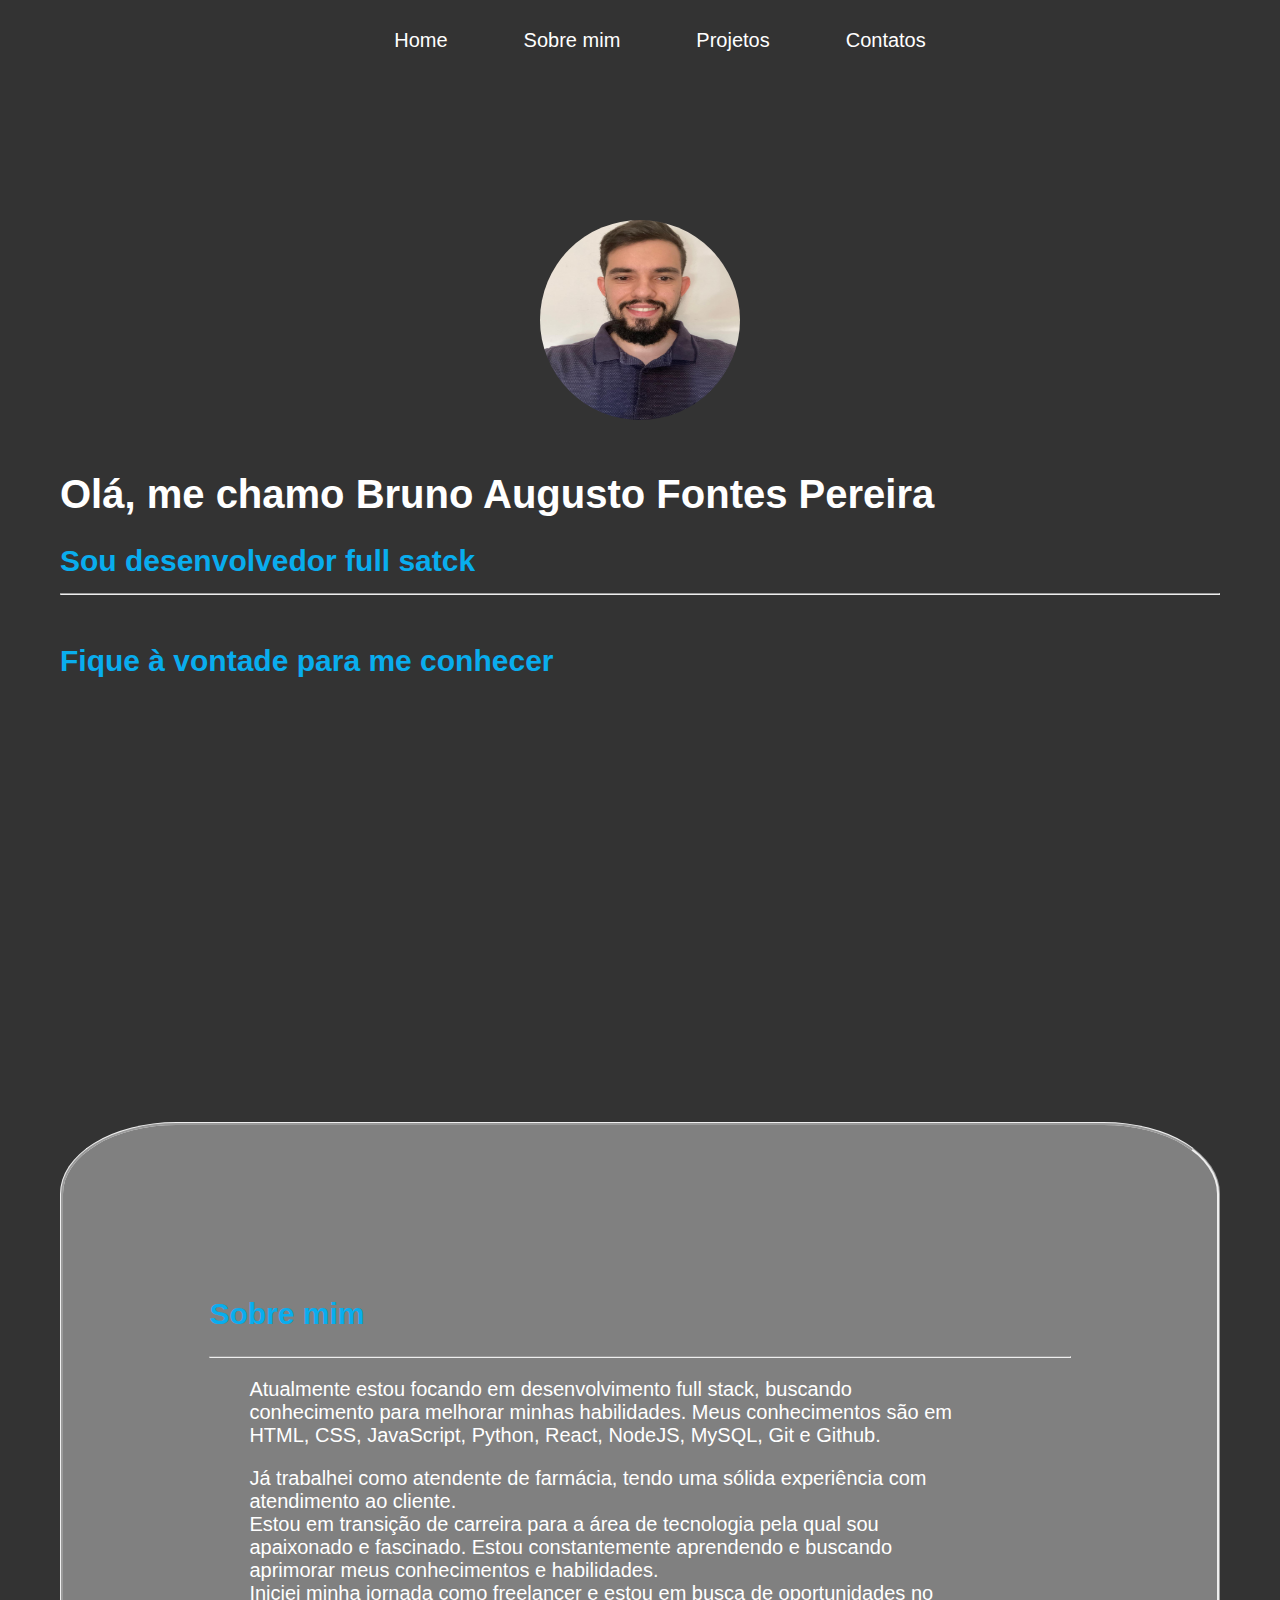
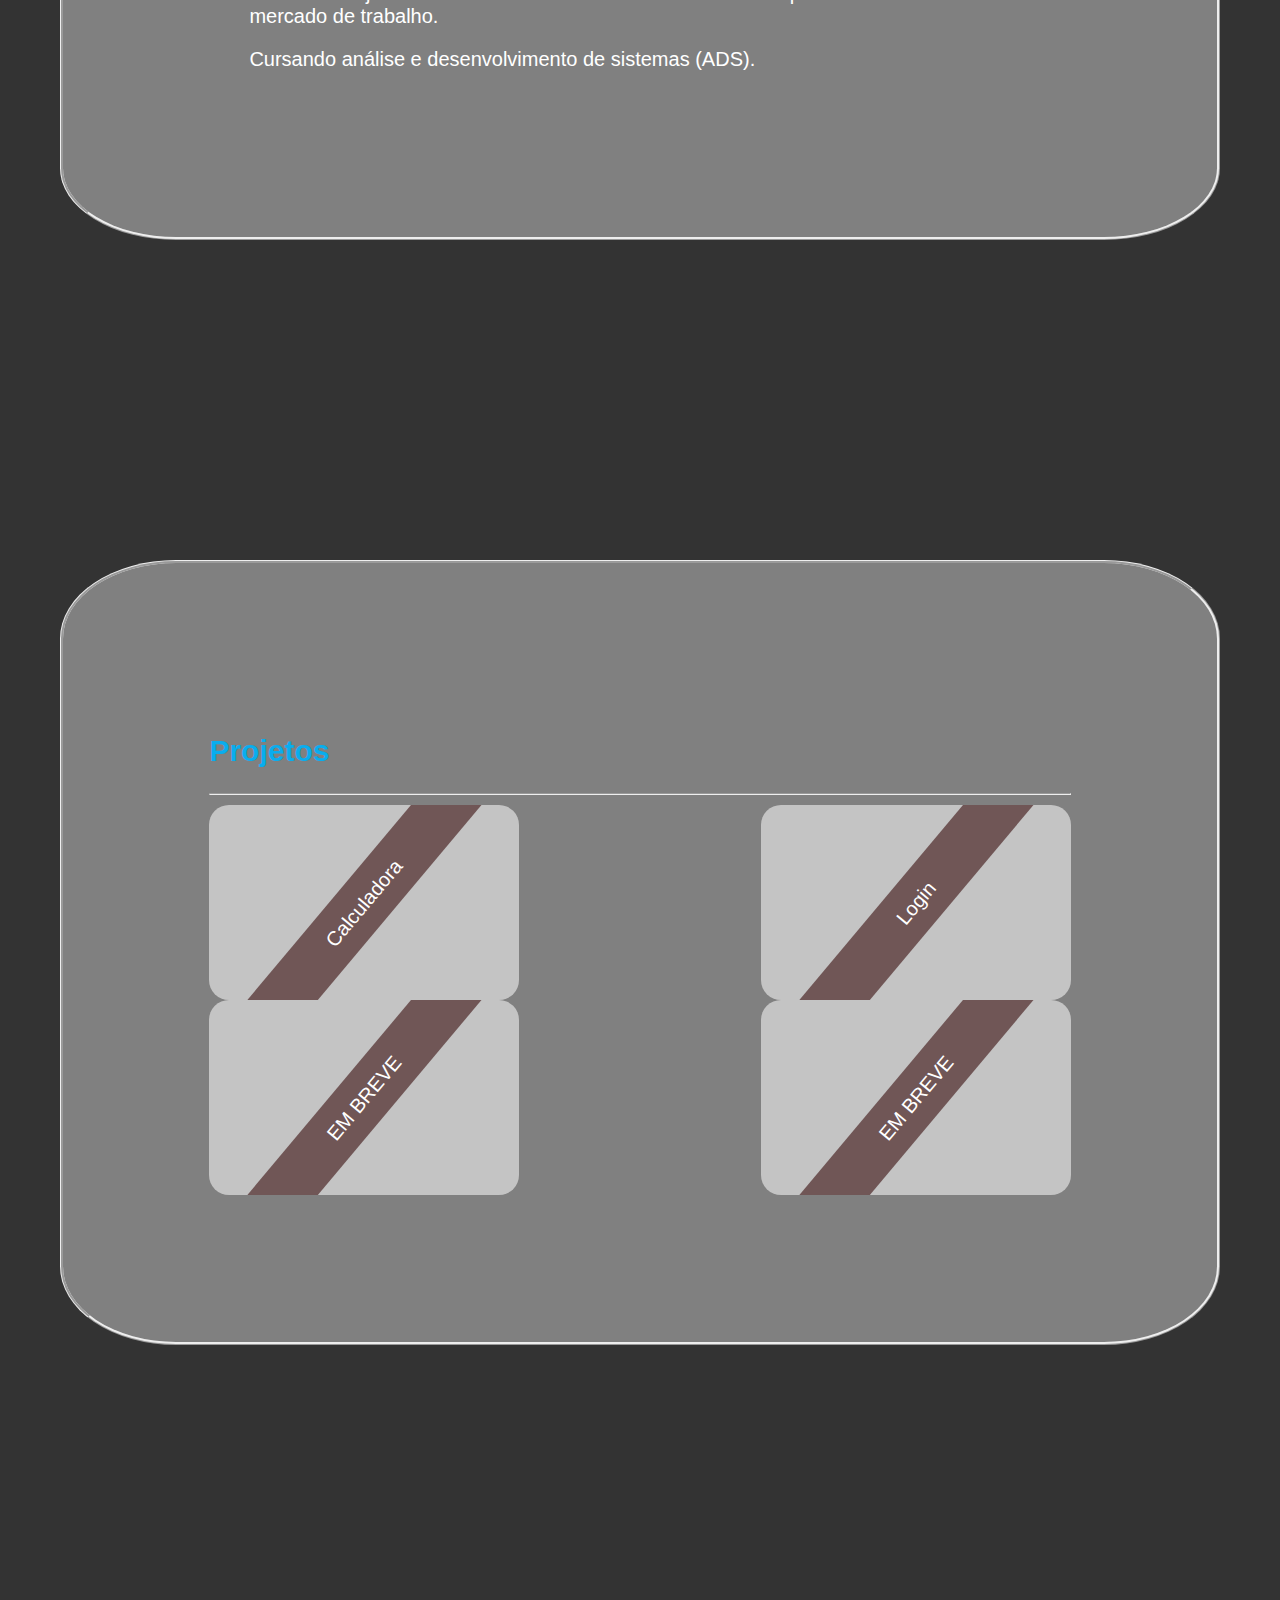
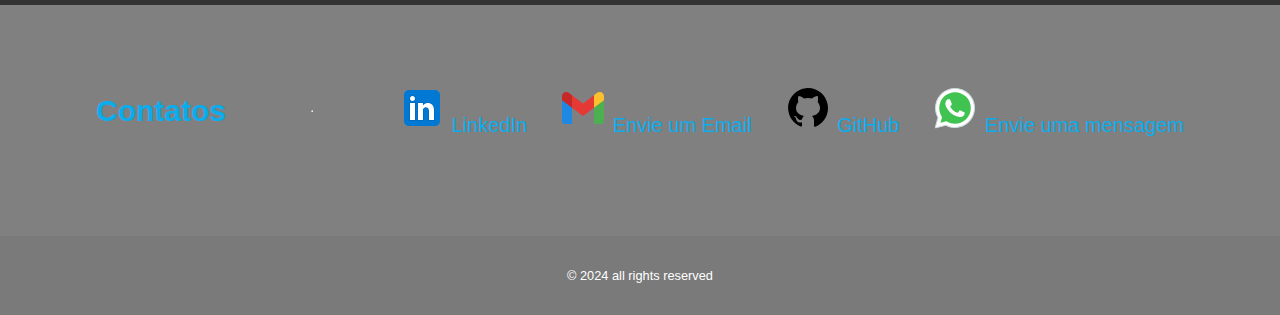
<file: index.html>
<!DOCTYPE html>
<html lang="pt-BR">
<head>
    <meta charset="UTF-8">
    <meta name="viewport" content="width=device-width, initial-scale=1.0">
    <title>Bruno Augusto</title>
    <link rel="stylesheet" href="style.css">
</head>
<body>
     
    <div class="container">
        <nav class="navbar" id="navbar">
            <ul>
                <li><a href="#section1">Home</a></li>
                <li><a href="#section2">Sobre mim</a></li>
                <li><a href="#section3">Projetos</a></li>
                <li><a href="#section4">Contatos</a></li>
            </ul>
        </nav>
    </div>
    <header>
        <section id="section1">
            <div class="center">
                <img src="./img/bruno.jpeg" alt="Foto de Bruno Augusto">
            </div>
            <h1>Olá, me chamo Bruno Augusto Fontes Pereira</h1>
            
            <h2>Sou desenvolvedor full satck<hr><br>Fique à vontade para me conhecer</h2>
        </section>
    </header>
    <main>
        <section id="section2">
            <div class="content">
                <h2>Sobre mim</h2>
                <hr>
                <p>Atualmente estou focando em desenvolvimento full stack, buscando conhecimento para melhorar minhas habilidades.
                     Meus conhecimentos são em HTML, CSS, JavaScript, Python, React, NodeJS, MySQL, Git e Github.</p>
                <p>Já trabalhei como atendente de farmácia, tendo uma sólida experiência com atendimento ao cliente.
                    <br>Estou em transição de carreira para a área de tecnologia pela qual sou apaixonado e fascinado. 
                    Estou constantemente aprendendo e buscando aprimorar meus conhecimentos e habilidades.
                    <br>Iniciei minha jornada como freelancer e estou em busca de oportunidades no mercado de trabalho.</p>
                <p>Cursando análise e desenvolvimento de sistemas (ADS).</p>
                
            </div>
        </section>
        <section id="section3">
            <div class="content">
                <h2>Projetos</h2>
                <hr>
                <div class="projects-container">
                    <div class="pro">
                        <a href="./Calculadora/calculadora.html" target="_blank">
                            <div class="breve">Calculadora</div>
                        </a>
                    </div>
                    <div class="pro">
                        <a href="./Site de login/login.html" target="_blank">
                            <div class="breve">Login</div>
                        </a>
                    </div>
                    <div class="pro">
                        <div class="breve">EM BREVE</div>
                    </div>
                    <div class="pro">
                        <div class="breve">EM BREVE</div>
                    </div>
                </div>
            </div>
        </section>
        
    </main>

    <footer>

        <section id="section4">
            <div id="footer_content">
                
                <h2>Contatos</h2>
                <hr>
                <div class="justify">
                    <img src="./img/linkedin.svg" alt="LinkedIn">
                    <a href="https://www.linkedin.com/in/bruno-augusto-fontes-pereira-80080a167/" target="_blank">LinkedIn</a>
                </div>
                <div class="justify">
                    <img src="./img/gmail.svg" alt="Gmail">
                    <a href="mailto:brunodediamantino@gmail.com" target="_blank">Envie um Email</a>
                </div>
                <div class="justify">
                    <img src="./img/github.svg" alt="GitHub">
                    <a href="https://github.com/BRdevMt" target="_blank">GitHub</a>
                </div>
                <div class="justify">
                    <img src="./img/whatsapp.svg" alt="WhatsApp">
                    <a href="https://wa.me/+5565999827387" target="_blank">Envie uma mensagem</a>
                </div>
            </div>
        </section>

        <div id="footer_copyright">
            &#169
            2024 all rights reserved
        </div>

    </footer>

    <script>
        window.addEventListener('load', function() {
            document.getElementById('navbar').classList.add('show');
        });
    </script>
</body>
</html>
</file>
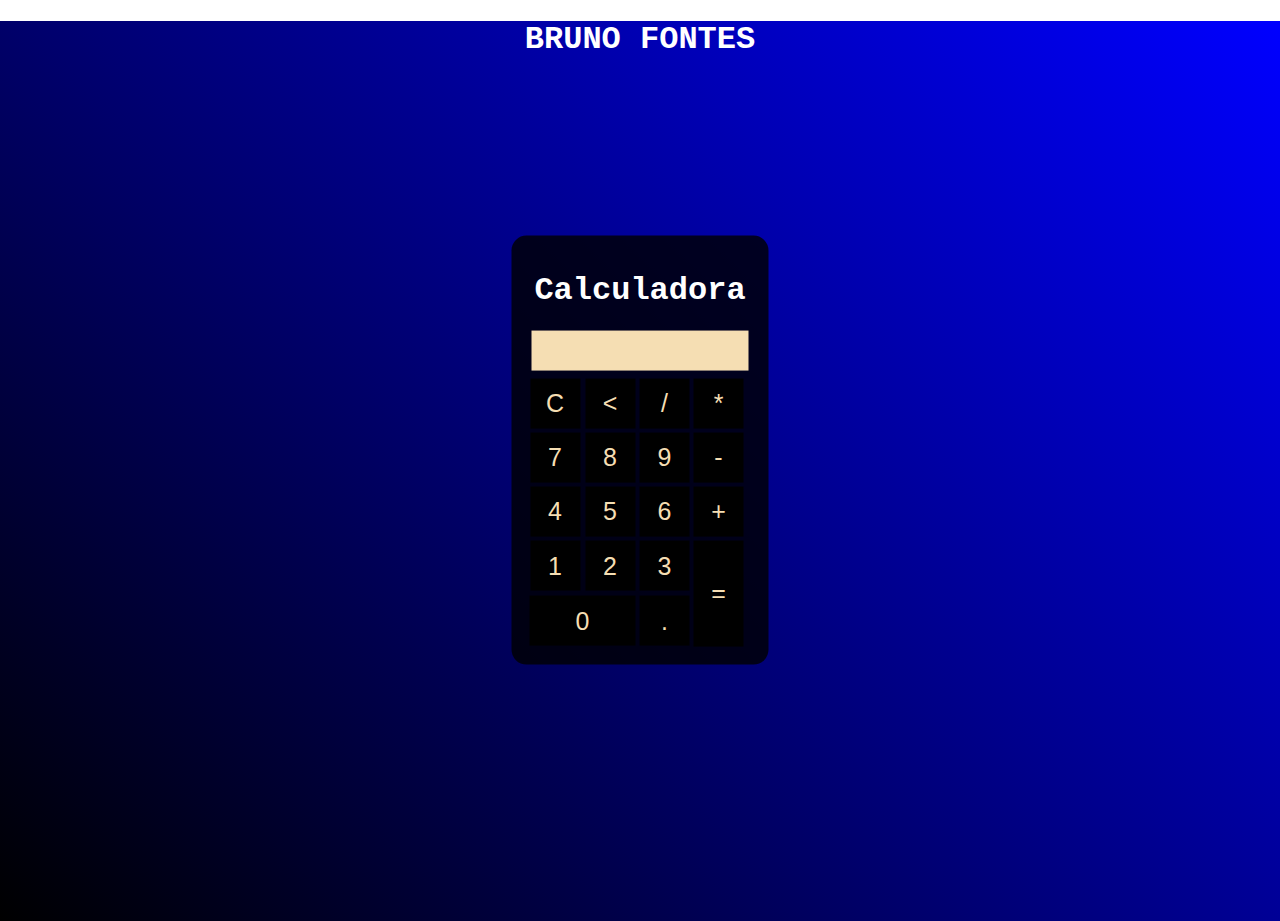
<file: Calculadora/calculadora.html>
<!DOCTYPE html>
<html lang="pt-BRs">
<head>
    <meta charset="UTF-8">
    <meta name="viewport" content="width=device-width, initial-scale=1.0">
    <title>Calc project</title>
    <link rel="stylesheet" href="style.css">
</head>
<body>
    <div class="fundo">
        <h1>BRUNO FONTES</h1>

        <div class="calculadora">
          <h1>Calculadora</h1>
          <p id="resultado"></p>
     
    
          <table>
               <tr>
                  <td><button class="botao" onclick="clean('C')">C</button></td>
                  <td><button class="botao" onclick="back('<')"><</button></td>
                  <td><button class="botao" onclick="insert('/')">/</button></td>
                  <td><button class="botao" onclick="insert('*')">*</button></td>
            
                </tr>
                <tr>
                 <td><button class="botao" onclick="insert('7')">7</button></td>
                 <td><button class="botao" onclick="insert('8')">8</button></td>
                 <td><button class="botao" onclick="insert('9')">9</button></td>
                 <td><button class="botao" onclick="insert('-')">-</button></td>
            
                </tr>
                <tr>
                 <td><button class="botao" onclick="insert('4')">4</button></td>
                 <td><button class="botao" onclick="insert('5')">5</button></td>
                 <td><button class="botao" onclick="insert('6')">6</button></td>
                 <td><button class="botao" onclick="insert('+')">+</button></td>
            
                </tr>
                 <tr>
                 <td><button class="botao" onclick="insert('1')">1</button></td>
                 <td><button class="botao" onclick="insert('2')">2</button></td>
                 <td><button class="botao" onclick="insert('3')">3</button></td>
                 <td rowspan="2"><button class="botao" onclick="calcular()" style="height: 106px;">=</button></td>
            
                </tr>
                 <tr>
                 <td colspan="2"><button class="botao" onclick="insert('0')" style="width: 106px;">0</button></td>
                 <td><button class="botao" onclick="insert('.')">.</button></td>
            
                </tr>
            </table>
        </div>  
    </div>
    <script>
        function insert(num)
        {
         var numero =document.getElementById('resultado').innerHTML;
         document.getElementById('resultado').innerHTML = numero + num;
        }
        function clean()
        {
            document.getElementById('resultado').innerHTML = "";
        }
        function back()
        {
           var resultado = document.getElementById('resultado').innerHTML;
            document.getElementById('resultado').innerHTML = resultado.substring (0, resultado.length -1)
            
        }
        function calcular()
        {
            var resultado = document.getElementById('resultado').innerHTML;
            if(resultado)
            {
            document.getElementById('resultado').innerHTML = eval(resultado);
            }
        
           else
           {
            document.getElementById('resultado').innerHTML = "0";
           }
        }
    

    </script>
</body>
</html>
</file>
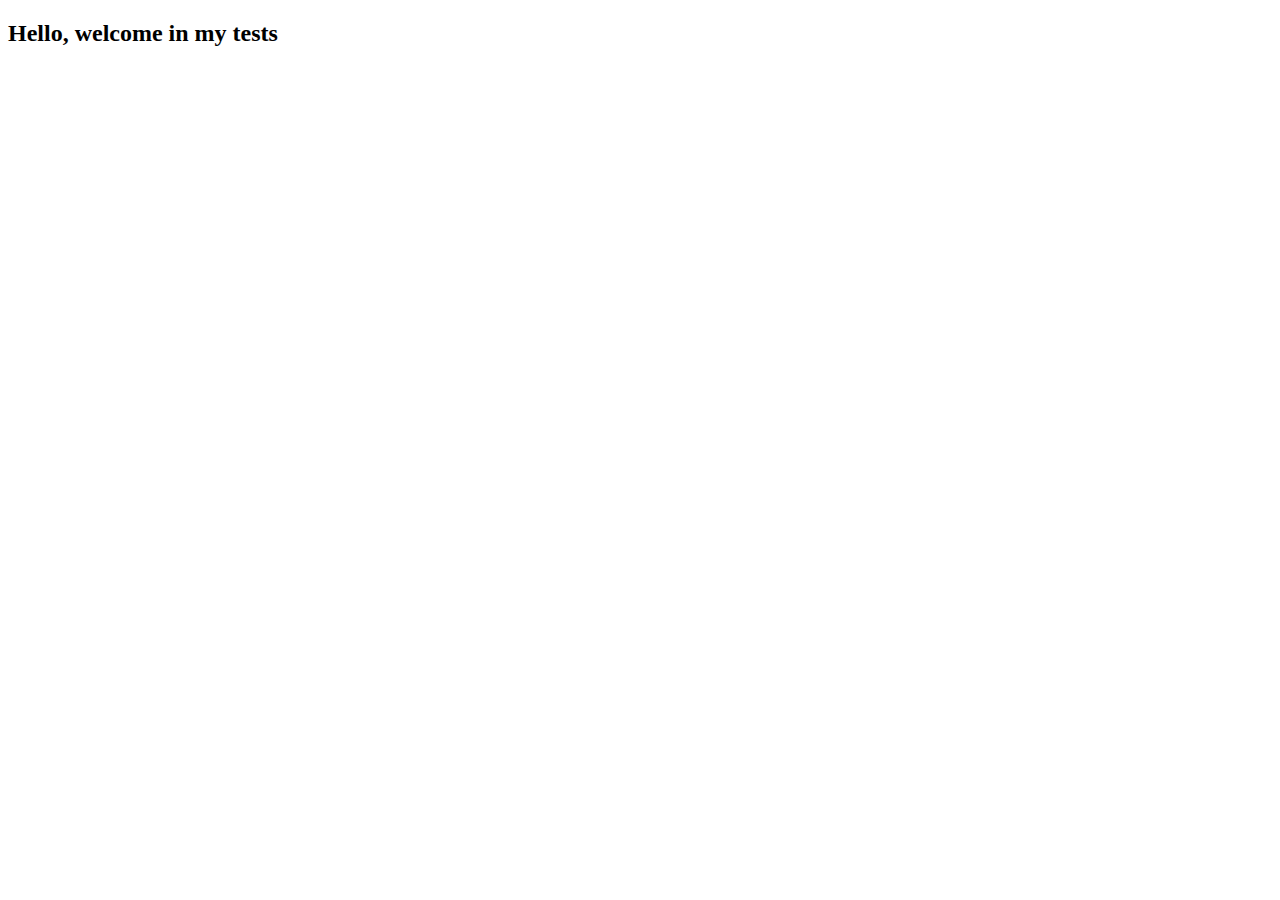
<file: Site de login/home.html>
<!DOCTYPE html>
<html lang="pt-br">
<head>
    <meta charset="UTF-8">
    <meta name="viewport" content="width=device-width, initial-scale=1.0">
    <title>Document</title>
</head>
<body>
    <h2>Hello, welcome in my tests</h2>
</body>
</html>
</file>
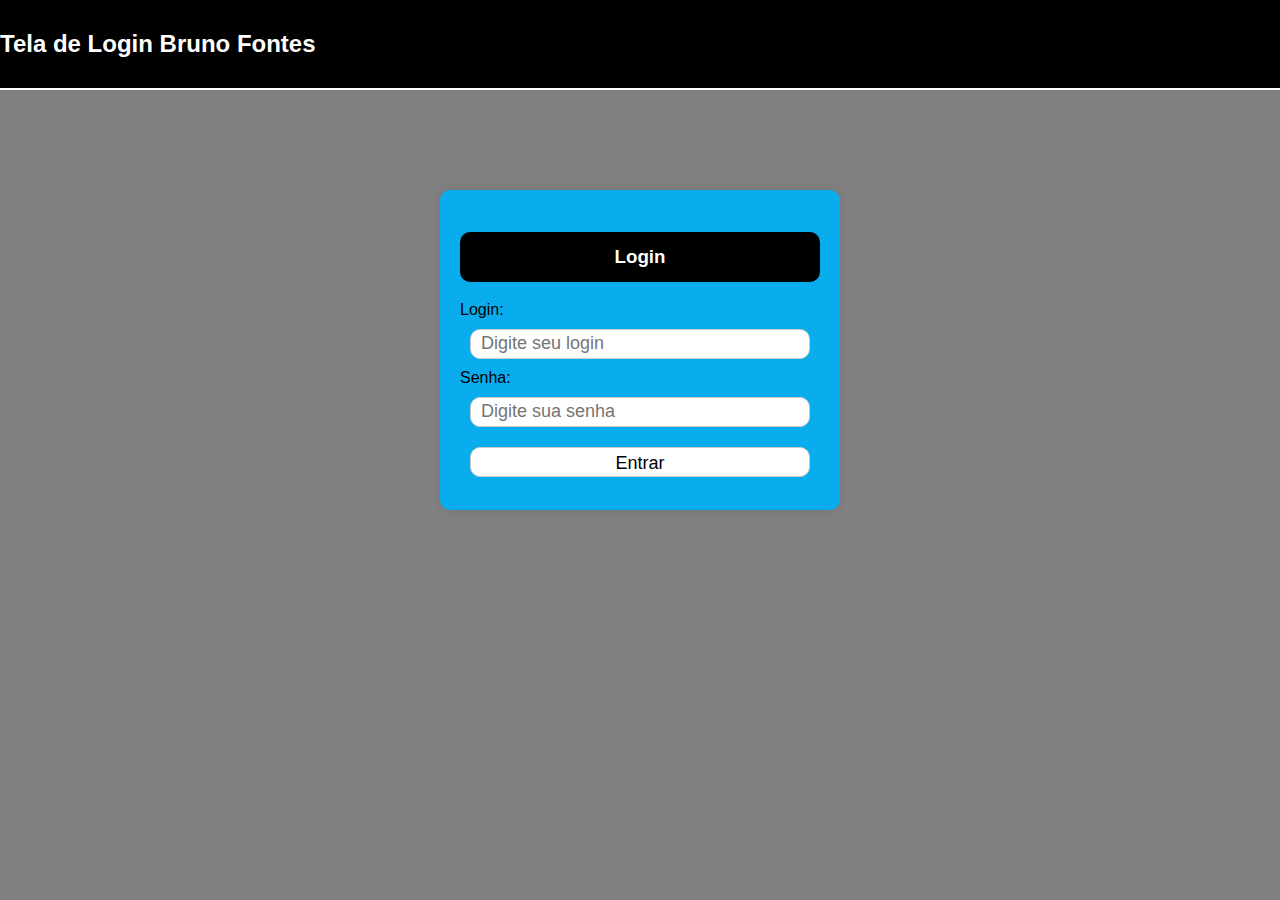
<file: Site de login/login.html>
<!DOCTYPE html>
<html lang="pt-br">
<head>
    <meta charset="UTF-8">
    <meta name="viewport" content="width=device-width, initial-scale=1.0">
    <title>Login JS</title>
    <style>
        * {
            box-sizing: border-box;
        }
        body {
            width: 100%;
            height: 100%;
            background-color: grey;
            overflow-x: hidden;
            margin: 0;
            font-family: Arial, sans-serif;
        }
        header {
            background-color: black;
            color: white;
            text-align: left;
            padding: 10px 0;
            border-bottom: 2px solid white;
        }
        form {
            width: 25rem;
            height: 20rem;
            margin: 100px auto; 
            display: flex;
            flex-direction: column;
            justify-content: center; 
            text-align: center;
            background-color: rgb(9, 173, 238);
            border-radius: 10px;
            padding: 20px;
            box-shadow: 0 0 10px rgba(0, 0, 0, 0.1); 
        }
        input {
            display: block;
            margin: 10px auto;
            width: calc(100% - 20px);
            height: 30px;
            background-color: white;
            color: black;
            font-size: 18px;
            border-radius: 10px;
            border: 1px solid #ccc;
            padding: 5px 10px;
        }
        h3 {
            color: white;
            background-color: black;
            padding: 10px;
            border-radius: 10px;
            margin: 10 auto 20px;
            line-height: 30px;
            text-align: center;
        }
        label{
            text-align: justify;
        }
        @media screen and (max-width: 600px) {
            form {
                width: 90%;
                height: auto;
            }
        }
    </style>
</head>
<body>
    <header>
        <h2>Tela de Login Bruno Fontes</h2>
    </header>
    
    <form>
        <h3>Login</h3>
        <label for="login">Login:</label>
        <input type="text" placeholder="Digite seu login" id="login">
        <label for="senha">Senha:</label>
        <input type="password" placeholder="Digite sua senha" id="senha">
        <input type="button" value="Entrar" onclick="logar()">
    </form>

    <script>
        function logar() {
            var login = document.getElementById('login').value;
            var senha = document.getElementById('senha').value;

            if (login === "admin" && senha === "admin") {
                alert('Login bem-sucedido!');
                location.href = "home.html";
            } else {
                alert('Usuário ou senha incorretos');
            }
        }
    </script>
</body>
</html>
</file>
<file: style.css>
body {
    color: white;
    background-color: #333;
    font-family: Arial, Helvetica, sans-serif;
    font-size: 20px;
    margin: 0; 
    padding-top: 60px; 
    
    
}

li {
    text-align: center;
    display: flex;   
    list-style-type: none;
    align-items: center;
    padding: 18px;
}

header img {
    width: 200px;
    height: 200px;
    border-radius: 50%;
    
}

.center {
    text-align: center;
    padding: 20px;
}

a {
    color: rgb(9, 173, 238);
    text-decoration: none;
}
a:hover{
    text-decoration: underline;
}

nav ul {
    list-style-type: none;
    padding: 0;
    text-align: center;
    margin: 0;
    display: flex;
    align-items: center;
    justify-content: center;  
}

nav ul li {
    display: inline;
    margin: 0 20px; 
}

nav ul li a {
    text-decoration: none;
    color: white;
    line-height: 80px; 
}

nav ul li a:hover {
    text-decoration: overline;
}

header {
    padding: 30px;
    margin-bottom: 100px;
}

section {
    margin-top: 80px;
    margin-bottom: 200px;
    padding: 30px;
}

section h2 {
    color: rgb(9, 173, 238);
}

section p {
    margin-right: 100px;
    margin-left: 40px;
}

.content {
    background-color: grey;
    margin: 30px;
    padding: 12%;
    border-radius: 10%;
    border-style: ridge;
}

.navbar {
    background-color: #333;
    overflow: hidden;
    position: fixed; 
    top: -80px; 
    width: 100%; 
    height: 80px; 
    z-index: 1000; 
    display: flex;
    align-items: center; 
    justify-content: center; 
    padding: 0 20px; 
    transition: top 0.5s ease-in-out; 
}

.navbar.show {
    top: 0; 
}

.pro {
    background-color: #C4C4C4;
    height: 195px;
    width: 310px;
    border-radius: 20px;
    display: flex;
    align-items: center;
    justify-content: center;
    cursor: pointer;
    overflow: hidden;
    transition: ease-in-out 0.3s;
    position: relative;
}

.pro a {
    position: absolute; 
    top: 0;
    left: 0;
    width: 100%;
    height: 100%;
    display: flex;
    align-items: center;
    justify-content: center;
    color: inherit; 
    text-decoration: none; 
    z-index: 1; 
}

.pro div p {
    font-family: 'Fira Sans', sans-serif;
    font-size: 20px;
    color: #C4C4C4;
}

.pro:hover {
    letter-spacing: 10px;
}

.pro div {
    background-color: #705656;
    width: 1000px;
    text-align: center;
    padding: 5% 0;
    transform: rotate(-50deg);
}

.projects-container {
    display: flex; 
    justify-content: space-between; 
    flex-wrap: wrap;
} 
@media (max-width: 768px) {
    body {
        font-size: 16px; 
        padding-top: 80px; 
    }

    header img {
        width: 200px; 
        height: 200px;
        border-width: 6px; 
    }

    nav ul {
        flex-direction: column; 
        height: auto; 
    }

    nav ul li {
        margin: 10px 0; 
    }

    .content {
        padding: 5%; 
        margin: 10px; 
    }

    .pro {
        width: 100%; 
        margin-bottom: 20px; 
    }
    #footer_content {
        flex-direction: column; 
        padding: 2rem; 
    }

    #footer_content > * {
        flex: 1 1 auto; 
        margin-bottom: 1rem;
    }
}


#footer_copyright {
    display: flex;
    justify-content: center;
    background-color: rgb(122, 122, 122);
    font-size: 0.8rem;
    padding: 2rem;
    font-weight: 100;
    margin-top: -20px;
}
footer {
    width: 100%;
    color: var(--color-neutral-40);
    
}

#footer_content {
    background-color: grey;
    display: flex;
    flex-wrap: wrap;
    padding: 3rem 5rem ;
    margin-bottom: 1.5rem;
    gap: 2rem;
    box-sizing: border-box;
    width: 100%;
    justify-content: space-between;
    align-items: center;
    text-align: center;
    height: 100%;

}
#footer_content > * {
    flex: 1 1 1;
    text-align: center;
}
html,body {
    overflow-x: hidden;
}
#section4{
    background-color: grey;
    color: white;
    padding: 1rem;
    text-align: center;
    margin-bottom: 1rem;
}
</file>
<file: Calculadora/style.css>
body {
    margin: 0;
    padding: 0;

}
.fundo{
    background-image:linear-gradient(45deg,black,blue);
    height: 100vh;
    color: white;
    font-family:'Courier New', Courier, monospace;
    text-align: center;

}
.calculadora{
    position: absolute;
    background-color: rgba(0,0,0,0.8);
    top: 50%;
    left: 50%;
    transform: translate(-50%,-50%);
    border-radius: 15px;
    padding: 15px;
}
.botao{
    background-color: black;
    width: 50px;
    height: 50px;
    font-size: 25px;
    cursor: pointer;
    border: none;
    color: wheat;
}
.botao:hover{
    background-color:rgb(31,31,31);
}
#resultado{
    width: 207px;
    background-color: wheat;
    height: 30px;
    margin: 5px;
    font-size: 25px;
    color: black;
    text-align: right;
    padding: 5px;
}
</file>
